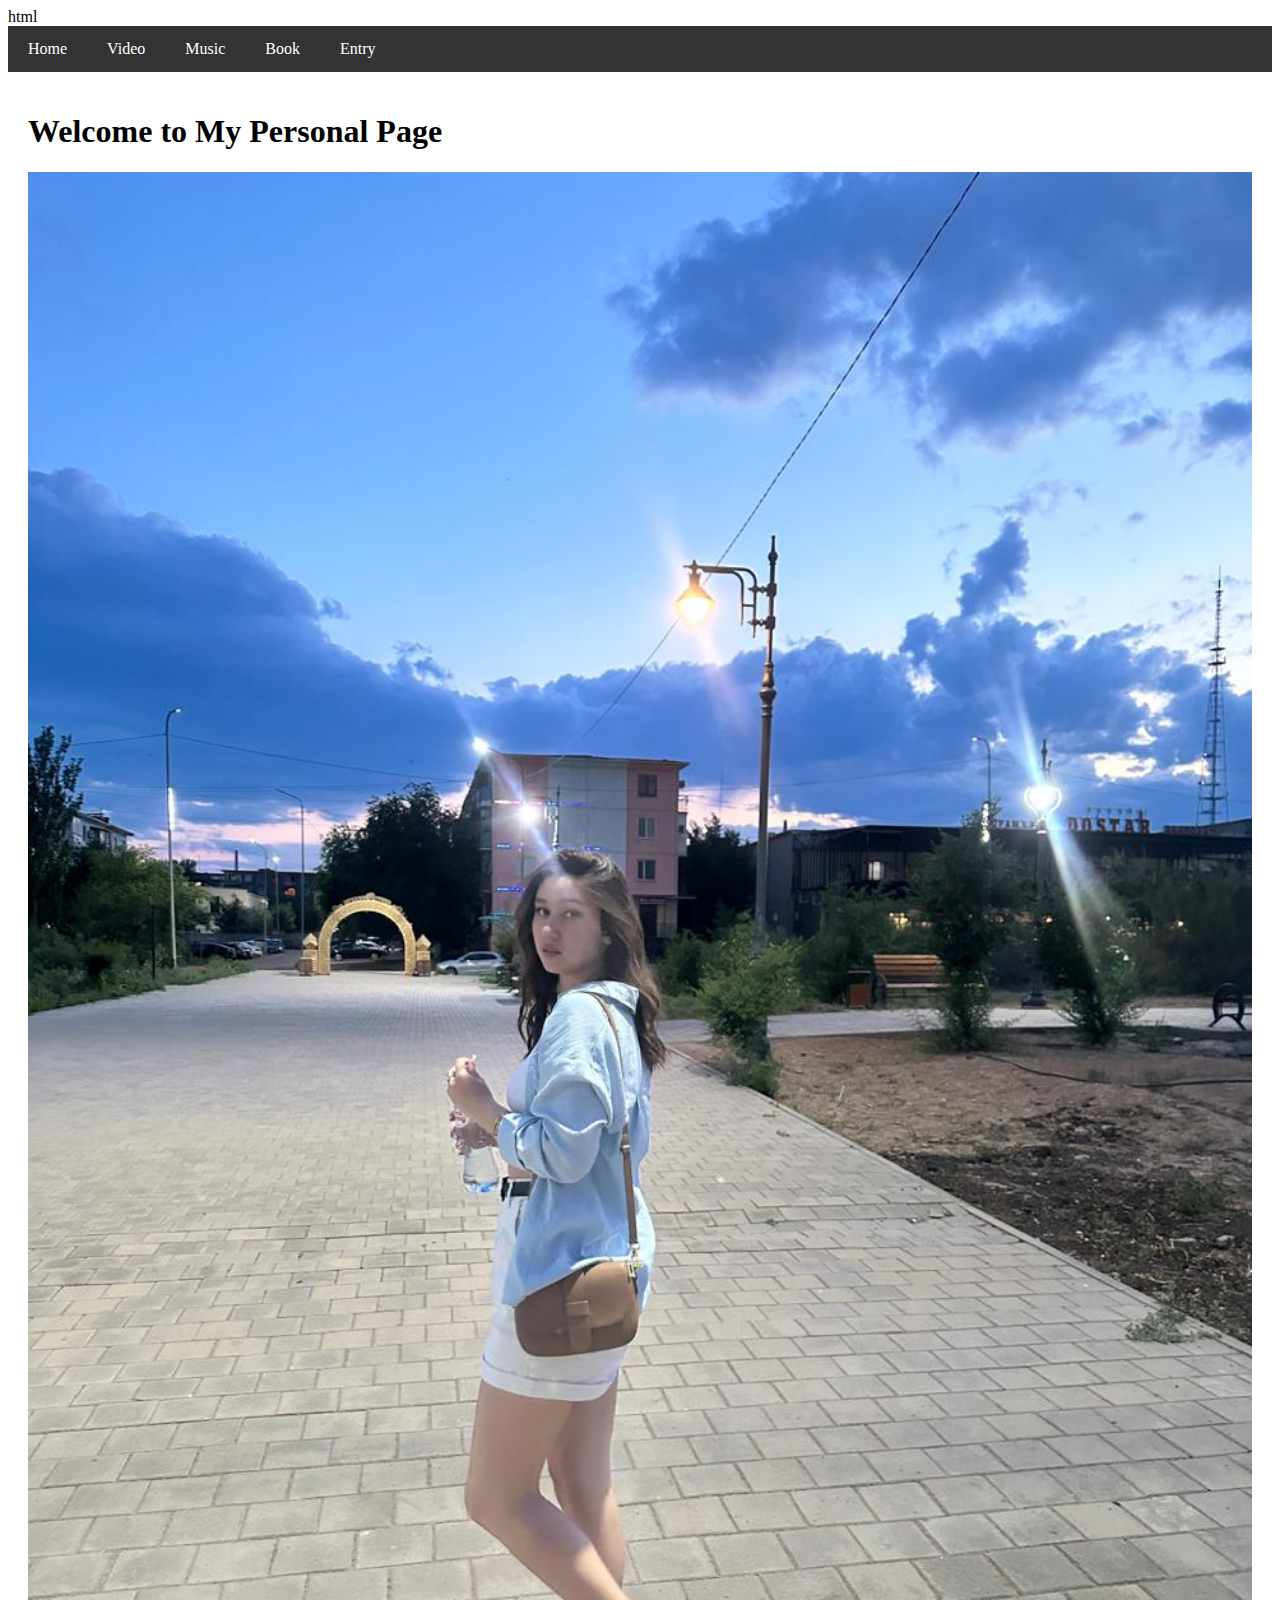
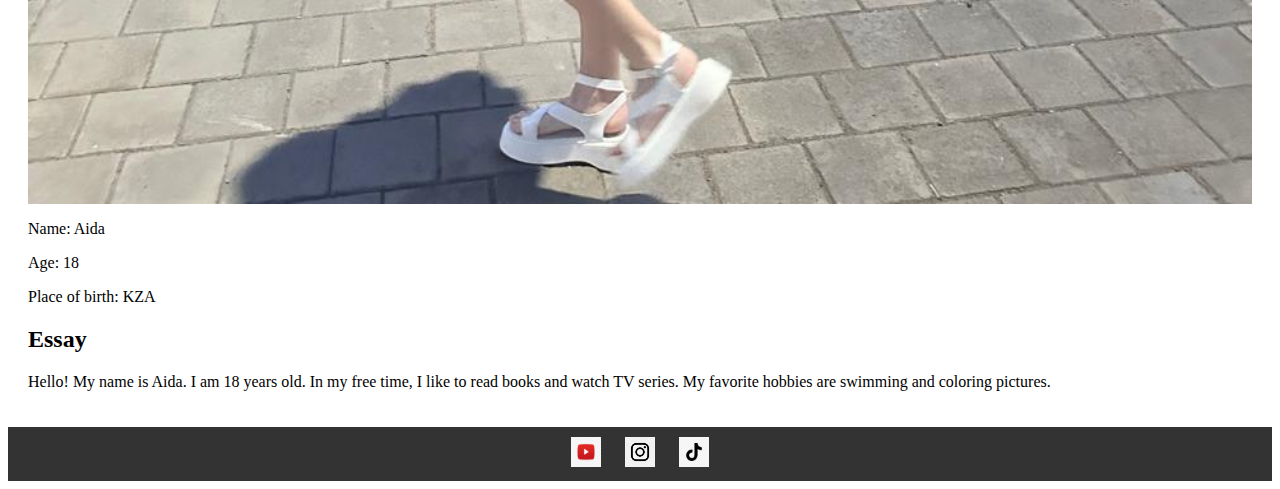
<file: index.html>
html
<!DOCTYPE html>
<html lang="en">
<head>
    <meta charset="UTF-8">
    <meta name="viewport" content="width=device-width, initial-scale=1.0">
    <title>My Personal Site</title>
    <link rel="stylesheet" href="style.css">
</head>
<body>
    <header>
        <nav class="navbar">
            <a href="index.html">Home</a>
            <a href="video.html">Video</a>
            <a href="audio.html">Music</a>
            <a href="book.html">Book</a>
            <a href="https://www.ku.edu.kz">Entry</a>
        </nav>
    </header>

    <main>
        <h1>Welcome to My Personal Page</h1>
        <section>
            <img src="public/profile.jpeg" alt="Profile Image">
            <p>Name: Aida</p>
            <p>Age: 18</p>
            <p>Place of birth: KZA</p>
        </section>

        <section>
            <h2>Essay</h2>
            <p>Hello! My name is Aida. I am 18 years old. In my free time, I like to read books and watch TV series. My favorite hobbies are swimming and coloring pictures.</p>
        </section>
    </main>

    <footer>
        <a href="https://youtube.com" target="_blank"><img src="public/youtube.png" alt="YouTube"></a>
        <a href="https://instagram.com" target="_blank"><img src="public/instagram.png" alt="Instagram"></a>
        <a href="https://tiktok.com" target="_blank"><img src="public/tiktok.png" alt="TikTok"></a>
    </footer>
</body>
</html>
</file>
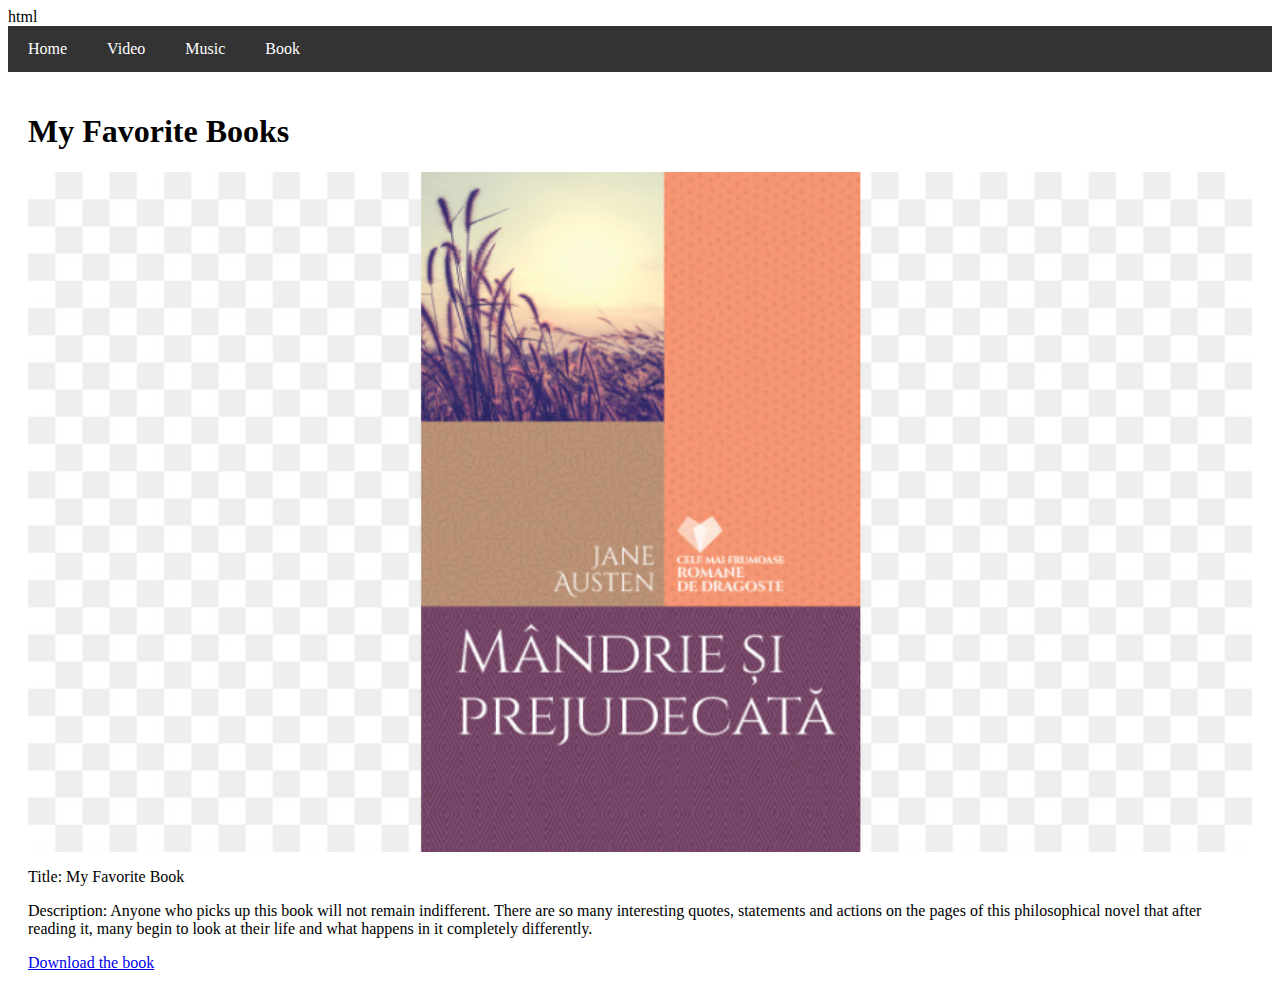
<file: book.html>
html
<!DOCTYPE html>
<html lang="en">
<head>
    <meta charset="UTF-8">
    <meta name="viewport" content="width=device-width, initial-scale=1.0">
    <title>Books</title>
    <link rel="stylesheet" href="style.css">
</head>
<body>
    <header>
        <nav class="navbar">
            <a href="index.html">Home</a>
            <a href="video.html">Video</a>
            <a href="audio.html">Music</a>
            <a href="book.html">Book</a>
        </nav>
    </header>

    <main>
        <h1>My Favorite Books</h1>
        <section>
            <img src="public/book_cover.jpg" alt="Book Cover">
            <p>Title: My Favorite Book</p>
            <p>Description: Anyone who picks up this book will not remain indifferent. There are so many interesting quotes, statements and actions on the pages of this philosophical novel that after reading it, many begin to look at their life and what happens in it completely differently.</p>
            <a href="public/book.pdf" download>Download the book</a>
        </section>
    </main>
</body>
</html>
</file>
<file: style.css>
css
body {
    font-family: Arial, sans-serif;
    margin: 0;
    padding: 0;
    background-color: #f4f4f4;
    color: #333;
}

.navbar {
    background-color: #333;
    overflow: hidden;
}

.navbar a {
    float: left;
    display: block;
    color: white;
    text-align: center;
    padding: 14px 20px;
    text-decoration: none;
}

.navbar a:hover {
    background-color: #ddd;
    color: black;
}

main {
    padding: 20px;
}

img {
    width: 100%;
    height: auto;
}

footer {
    text-align: center;
    padding: 10px;
    background-color: #333;
    color: white;
}

footer img {
    width: 30px;
    height: 30px;
    margin: 0 10px;
}
</file>
